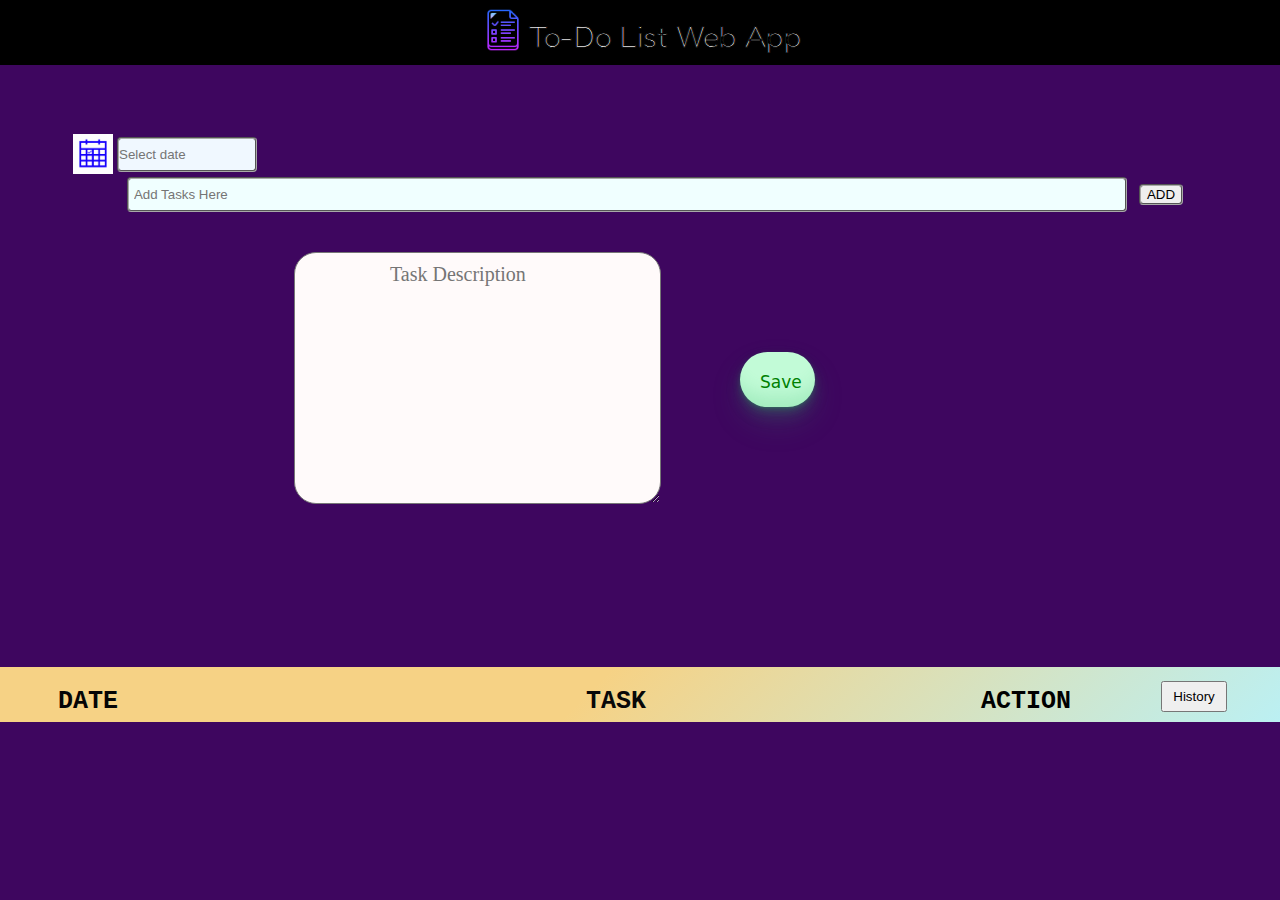
<file: index.html>
<html lang="en">

<head>

    <meta charset="utf-8">
    <meta name="viewport" content="width=device-width, initial-scale=1, shrink-to-fit=no">
    <!-- <link href="https://cdn.jsdelivr.net/npm/bootstrap@5.1.3/dist/css/bootstrap.min.css" rel="stylesheet" integrity="sha384-1BmE4kWBq78iYhFldvKuhfTAU6auU8tT94WrHftjDbrCEXSU1oBoqyl2QvZ6jIW3" crossorigin="anonymous"> -->
    <link rel="preconnect" href="https://fonts.googleapis.com">
    <link rel="preconnect" href="https://fonts.gstatic.com" crossorigin>
    <link href="https://fonts.googleapis.com/css2?family=Fredoka+One&display=swap" rel="stylesheet">
     <link rel="stylesheet" href="app.css">
     
    <title>Todo List Web App </title>
</head>

<body>

    <nav class="navbar navbar-light bg-light">
        <div class="container">
            <table align=center>
                <tr>
                <td><img class="lsticon" src="licon.png" height="50" width="50" > <h1 class="navbar-brand" href="#"> To-Do List Web App</h1>
                </tr>
                
            </table>
            
        </div>
    </nav>

    <div class="container">
        <div class="row my-5">
            <div class="col-md-4">
                <div class="card">
                    <div class="card-body">
                        <form id="form-Task">
                            <div class="form-group1">
                                <br><br>
                                <!-- <label for="dtime"> Select Date</label> -->
                                <table align="left">
                                    <tr>
                                        <td><img src="giphy5.gif"height="40px"alt=""> <td><input placeholder="Select date" type="text" onfocus="(this.type = 'date')"  id="dtime" class="form-control" name="dtime">
                                    </tr>
                                </table>
                                
                                <!-- <input type="date" id="dtime" class="form-control" name="dtime" ><br> -->
                            </div>
                            <div class="form-group2">
                                <input type="text" id="title" class="form-control" maxlength="100" autocomplete="off"
                                    placeholder="Add Tasks here"  onkeypress="ExplicitPrevention(event)"  >
                                <input type="button" id="add" value="ADD" onclick="addtask()">
                            </div>
                            <div class="form-group3">
                                <textarea type="text" id="description" cols="30" rows="10" class="form-control"
                                    maxlength="500" autocomplete="off" placeholder="                 Task Description" required readonly></textarea>
                                  <button type="submit" class="btn btn-success btn-block">Save</button>
                            </div>
                            
                          
                        </form>
                    </div>

                </div>
            </div>

            <div class="col-md-8">
                
                <div class="hdrs col-md-4">
                <h1 class="t1">DATE</h1><h1 class="t2">TASK</h1><h1 class="t3">Action  <div>   <button onclick="getTasks2();"class="dropbtn" id="hist">History</button></div></h1>
                 
          
                  
            </div>
                <div id="tasks"></div>
                

            </div>
            
           

        </div>
        
       
    
    
        <div id="tasksc" class="dropdown-content">
  
        </div>
        
    </div>


    <script src="app.js"></script>

</body>

</html>
</file>
<file: app.css>
.navbar{
    background-color:#000000;
    margin: 0px;
    text-transform: uppercase;
    height: 65px;
    width: 100%;

    
}
.navbar-brand{
    
    color: white;
    text-align:left;
    font-size: 30px;
    background-color:#000000;
    align-items: center;
    font-family: 'Fredoka One', cursive;
    font-weight:lighter;
    padding-top: 15px;
    padding-left: 50px;
    -webkit-text-stroke: 1px black;
    
    
    
}
.lsticon{
    float: left;
    
    image-orientation: initial;
    padding-top:2px;
}
body,html{
    height: 100%;
    width: 100%;
}
body{
    margin: 0;
    text-align: center;
    background-color: #3E065F;
    
    
}
body::-webkit-scrollbar {
  display: none;
}
.form-group1{
    font-size: 20px;
    text-align: center;
    background-color: #3E065F;
    padding: 0px 0px 0px 70px;
    /* height: 122px;
    width: 150px; */
    /* float:left; */
    /* padding-left:70px ; */
    
    

}
/* label{
    margin-left: 8px;
     font-size: larger; 
     font-family: Arial, Helvetica, sans-serif;
     font-weight: lighter;
      color: rgb(255, 255, 255);
      padding-right: 10px; */

input{
    border-color: darkgrey;
    border-radius: 4px;
    border-style: groove;
}
input#dtime{
    float: left;
    padding: 0px;
    color:indigo;
    background-color:aliceblue;
    height: 35px;
    width: 140px;


}
input#title{
    float: center;
    padding: 5px;
    width: 1000px;
    background-color:azure;
    height: 35px;
    text-transform: capitalize;
    

}
.container{
    text-transform: capitalize;
}
.form-group2{
    background-color: #3E065F;
    font-size: 20px;
    text-align: center;
    
    padding: 0px 40px 0px 70px;
    
    /* padding: 0px 0px 10px 70px; */
   
    
}
.form-group3{
    padding-top: 40px;
   text-align: center;
   width: 600px;
    height: 380px;
    padding-left: 215px;
}
#description{
    width: auto;
    color: rgb(0, 0, 0);
    font-size: 20px;
    font-family:Lucida Sans Unicode;
    text-transform: capitalize;
    background-color:snow;
    padding: 10px ;
    margin-left: 20px;
    border-radius: 22px;
   

}
.btn{
    float: right;
    margin-top: 100px;
    margin-left: 20px;
    height: 55px;
    width: 75px;
    
  background-color: #c2fbd7;
  border-radius: 100px;
  box-shadow: rgba(44, 187, 99, .2) 0 -25px 18px -14px inset,rgba(44, 187, 99, .15) 0 1px 2px,rgba(44, 187, 99, .15) 0 2px 4px,rgba(44, 187, 99, .15) 0 4px 8px,rgba(44, 187, 99, .15) 0 8px 16px,rgba(44, 187, 99, .15) 0 16px 32px;
  color: green;
  cursor: pointer;
  display: inline-block;
  font-family: CerebriSans-Regular,-apple-system,system-ui,Roboto,sans-serif;
  padding: 20px 20px 20px 20px;
  text-align: center;
  text-decoration: none;
  transition: all 250ms;
  border: 0;
  font-size: 17px;
  
  user-select: none;
  -webkit-user-select: none;
  touch-action: manipulation;
}

.btn:hover {
  box-shadow: rgba(44,187,99,.35) 0 -25px 18px -14px inset,rgba(44,187,99,.25) 0 1px 2px,rgba(44,187,99,.25) 0 2px 4px,rgba(44,187,99,.25) 0 4px 8px,rgba(44,187,99,.25) 0 8px 16px,rgba(44,187,99,.25) 0 16px 32px;
  transform: scale(1.05) rotate(-1deg);
}

.font-weight-bold{
    
    padding-top: 0%;
    margin-top: 15px;
}


.row{
    margin-top: 20px;
    height: 50px;
    width: auto;
     background-color: darkkhaki; 
     background-color: #bbf0f3;
background-image: linear-gradient(315deg, #bbf0f3 0%, #f6d285 54%);
    font-family: 'Courier New', Courier, monospace;
    font-weight: bolder;
    font-style: normal;
    font-size: x-large;
    text-transform: uppercase;
    
} 
div.card.mb-3{
    background-color: #4CA1A3;
    float: left;
    width: 100%;
    margin-top: -25px;
}


div.col-sm-3.text-left.dt1{
    width: 200px;
    font-size: large;
    color: black;
    float: left;
}
div.col-sm-7.text-left.ds1{
    width: 800px;
    padding: 10px;
    margin-left: 2px; 
     float: left;
    height: auto;
    margin-right: 0px;

}
div.col-sm-4.text-right{
    /* width: 20px; */
    /* float: left;  */
     padding: 20px;
    
}


/* CSS */
.btn2 {
    align-items: center;
    appearance: none;
    background-color: #fff;
    border-radius: 24px;
    border-style: none;
    box-shadow: rgba(0, 0, 0, .2) 0 3px 5px -1px,rgba(0, 0, 0, .14) 0 6px 10px 0,rgba(0, 0, 0, .12) 0 1px 18px 0;
    box-sizing: border-box;
    color: #3c4043;
    cursor: pointer;
    display: inline-flex;
    fill: currentcolor;
    font-family: "Google Sans",Roboto,Arial,sans-serif;
    font-size: 14px;
    font-weight: 500;
    height: 48px;
    justify-content: center;
    letter-spacing: .25px;
    line-height: normal;
    max-width: 100%;
    overflow: visible;
    padding: 2px 24px;
    position: relative;
    text-align: center;
    text-transform: none;
    transition: box-shadow 280ms cubic-bezier(.4, 0, .2, 1),opacity 15ms linear 30ms,transform 270ms cubic-bezier(0, 0, .2, 1) 0ms;
    user-select: none;
    -webkit-user-select: none;
    touch-action: manipulation;
    width: auto;
    will-change: transform,opacity;
    z-index: 0;
  }
  
  .btn2:hover,.btn4:hover{
    background: #ff0000;
    color: #fafafa;
  }
  
  .btn2:active,.btn4:active {
    box-shadow: 0 4px 4px 0 rgb(60 64 67 / 30%), 0 8px 12px 6px rgb(60 64 67 / 15%);
    outline: none;
  }
  
  .btn2:focus,.btn4:focus {
    outline: none;
    border: 2px solid #4285f4;
  }
  
  .btn2:not(:disabled),.btn4:not(:disabled) {
    box-shadow: rgba(60, 64, 67, .3) 0 1px 3px 0, rgba(60, 64, 67, .15) 0 4px 8px 3px;
  }
  
  .btn2:not(:disabled):hover,.btn4:not(:disabled):hover {
    box-shadow: rgba(60, 64, 67, .3) 0 2px 3px 0, rgba(60, 64, 67, .15) 0 6px 10px 4px;
  }
  
  .btn2:not(:disabled):focus,.btn4:not(:disabled):focus {
    box-shadow: rgba(60, 64, 67, .3) 0 1px 3px 0, rgba(60, 64, 67, .15) 0 4px 8px 3px;
  }
  
  .btn2:not(:disabled):active,.btn4:not(:disabled):active {
    box-shadow: rgba(60, 64, 67, .3) 0 4px 4px 0, rgba(60, 64, 67, .15) 0 8px 12px 6px;
  }
  
  .btn2:disabled,.btn4:disabled {
    box-shadow: rgba(60, 64, 67, .3) 0 1px 3px 0, rgba(60, 64, 67, .15) 0 4px 8px 3px;
  }
  .btn4 {
    align-items: center;
    appearance: none;
    background-color:black;
    border-radius: 24px;
    border-style: none;
    box-shadow: rgba(0, 0, 0, .2) 0 3px 5px -1px,rgba(0, 0, 0, .14) 0 6px 10px 0,rgba(0, 0, 0, .12) 0 1px 18px 0;
    box-sizing: border-box;
    color: white;
    cursor: pointer;
    display: inline-flex;
    fill: currentcolor;
    font-family: "Google Sans",Roboto,Arial,sans-serif;
    font-size: 14px;
    font-weight: 500;
    height: 48px;
    justify-content: center;
    letter-spacing: .25px;
    line-height: normal;
    max-width: 100%;
    overflow: visible;
    padding: 2px 24px;
    position: relative;
    text-align: center;
    text-transform: none;
    transition: box-shadow 280ms cubic-bezier(.4, 0, .2, 1),opacity 15ms linear 30ms,transform 270ms cubic-bezier(0, 0, .2, 1) 0ms;
    user-select: none;
    -webkit-user-select: none;
    touch-action: manipulation;
    width: auto;
    will-change: transform,opacity;
    z-index: 0;
  }
  #lnbk{
      width: 100%;
      float: left;
      background-color: #ffffff;
      height: 25px;
      padding: 12px;
  }
  .t1{
    

    float: left;
    
    margin-top: 10px;
    margin-left: 15px;
    margin-right: 0%;
    height: 40px;
    width: 10%;
    color: rgb(5, 5, 5);
    font-size: 25px;
  }
  .t2{
    
    float: left;
    float: left;
    margin-top: 10px;
    margin-left: 435px;
    margin-right: 0%;
    height: 40px;
    width: 60px;
    color: rgb(8, 8, 8);
    font-size: 25px;

  }
  .t3{
    float: right;
    margin-top: 10px;
    margin-right: 229px;
    margin-left: 300px;
    height: 40px;
    width: 60px;
    color: rgb(0, 0, 0);
    font-size: 25px;
    

  }
  .hdrs{
    margin-top: 35px;

    height: 35px;
    padding: 10px;
    background-color: #bbf0f3;
background-image: linear-gradient(315deg, #bbf0f3 0%, #f6d285 54%);
    font-family: 'Courier New', Courier, monospace;
    font-weight: bolder;
    font-style: normal;
    font-size: x-large;
    text-decoration: underline;
    text-transform: uppercase;
    
  }
  #tasksc{
    text-decoration: line-through;
    background-color: #ff0000;
  }
  div.col-sm-3.text-left.dt12{
    width: 200px;
    font-size: large;
    color: white;
    float: left;
    text-decoration: line-through;
}
div.col-sm-7.text-left.ds12{
    width: 800px;
    padding: 10px;
    margin-left: 2px; 
     float: left;
    height: auto;
    margin-right: 0px;
    text-decoration: line-through;

}
div.col-sm-2.text-right2{
    /* width: 20px; */
    /* float: left; */
    padding: 20px;
    
    
}
div.card2.mb-3{
  background-color: #3f3f3f;
  color: #ffffff;
  float: left;
  width: 100%;
  margin-top: -25px;
  font-size: 22px;
}
.dropbtn{
  width: 66px;
  margin-left: 180px;
  margin-top: -35px;
  height: 31px;
  padding: 5px;
}

.btn3 {
  align-items: center;
  appearance: none;
  background-color: #fff;
  border-radius: 24px;
  border-style: none;
  box-shadow: rgba(0, 0, 0, .2) 0 3px 5px -1px,rgba(0, 0, 0, .14) 0 6px 10px 0,rgba(0, 0, 0, .12) 0 1px 18px 0;
  box-sizing: border-box;
  color: #3c4043;
  cursor: pointer;
  display: inline-flex;
  fill: currentcolor;
  font-family: "Google Sans",Roboto,Arial,sans-serif;
  font-size: 14px;
  font-weight: 500;
  height: 48px;
  justify-content: center;
  letter-spacing: .25px;
  line-height: normal;
  max-width: 100%;
  overflow: visible;
  padding: 2px 24px;
  position: relative;
  text-align: center;
  text-transform: none;
  transition: box-shadow 280ms cubic-bezier(.4, 0, .2, 1),opacity 15ms linear 30ms,transform 270ms cubic-bezier(0, 0, .2, 1) 0ms;
  user-select: none;
  -webkit-user-select: none;
  touch-action: manipulation;
  width: auto;
  will-change: transform,opacity;
  z-index: 0;
}

.btn3:hover {
  background: #0fc718;
  color: #fafafa;
}

.btn3:active {
  box-shadow: 0 4px 4px 0 rgb(60 64 67 / 30%), 0 8px 12px 6px rgb(60 64 67 / 15%);
  outline: none;
}

.btn3:focus {
  outline: none;
  border: 2px solid #4285f4;
}

.btn3:not(:disabled) {
  box-shadow: rgba(60, 64, 67, .3) 0 1px 3px 0, rgba(60, 64, 67, .15) 0 4px 8px 3px;
}

.btn3:not(:disabled):hover {
  box-shadow: rgba(60, 64, 67, .3) 0 2px 3px 0, rgba(60, 64, 67, .15) 0 6px 10px 4px;
}

.btn3:not(:disabled):focus {
  box-shadow: rgba(60, 64, 67, .3) 0 1px 3px 0, rgba(60, 64, 67, .15) 0 4px 8px 3px;
}

.btn3:not(:disabled):active {
  box-shadow: rgba(60, 64, 67, .3) 0 4px 4px 0, rgba(60, 64, 67, .15) 0 8px 12px 6px;
}

.btn3:disabled {
  box-shadow: rgba(60, 64, 67, .3) 0 1px 3px 0, rgba(60, 64, 67, .15) 0 4px 8px 3px;
}
</file>
